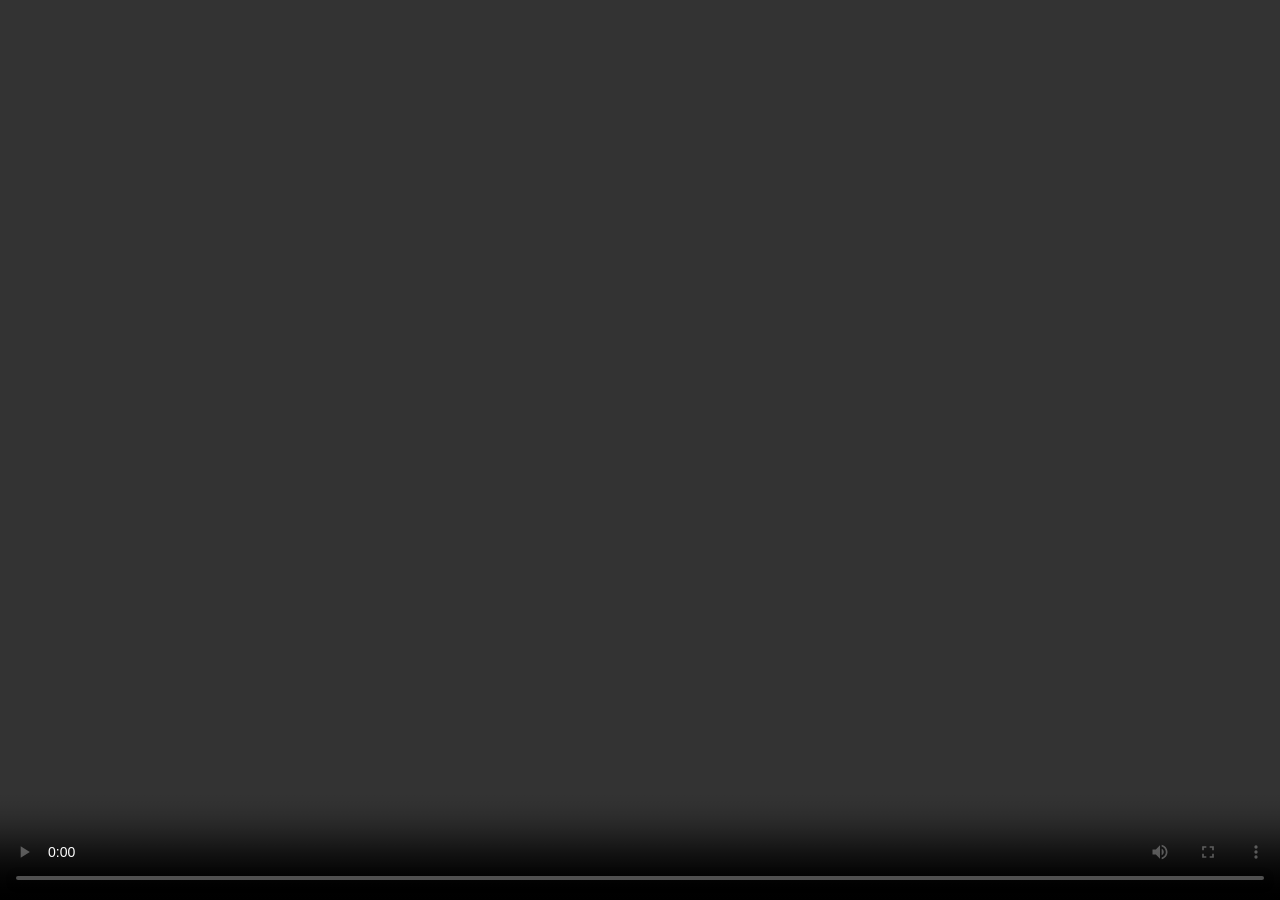
<file: player/hls.html>
<!DOCTYPE html>
<html>
<head>
  <title>M3U8 Player</title>
  <script src="hls.min.js"></script>
  <style>
    body{
      background-color:black;
    }
    #video{
      position: absolute;
      top: 0px;
      right: 0px;
      bottom: 0px;
      left: 0px;
      margin: auto;
      max-height: 100%;
      max-width: 100%;
    }
  </style>
</head>
<body>
  <video id="video" style="width: 100%; height: 100%;" controls autoplay></video>
  <script src="player.js"></script>
</body>
</html>
</file>
